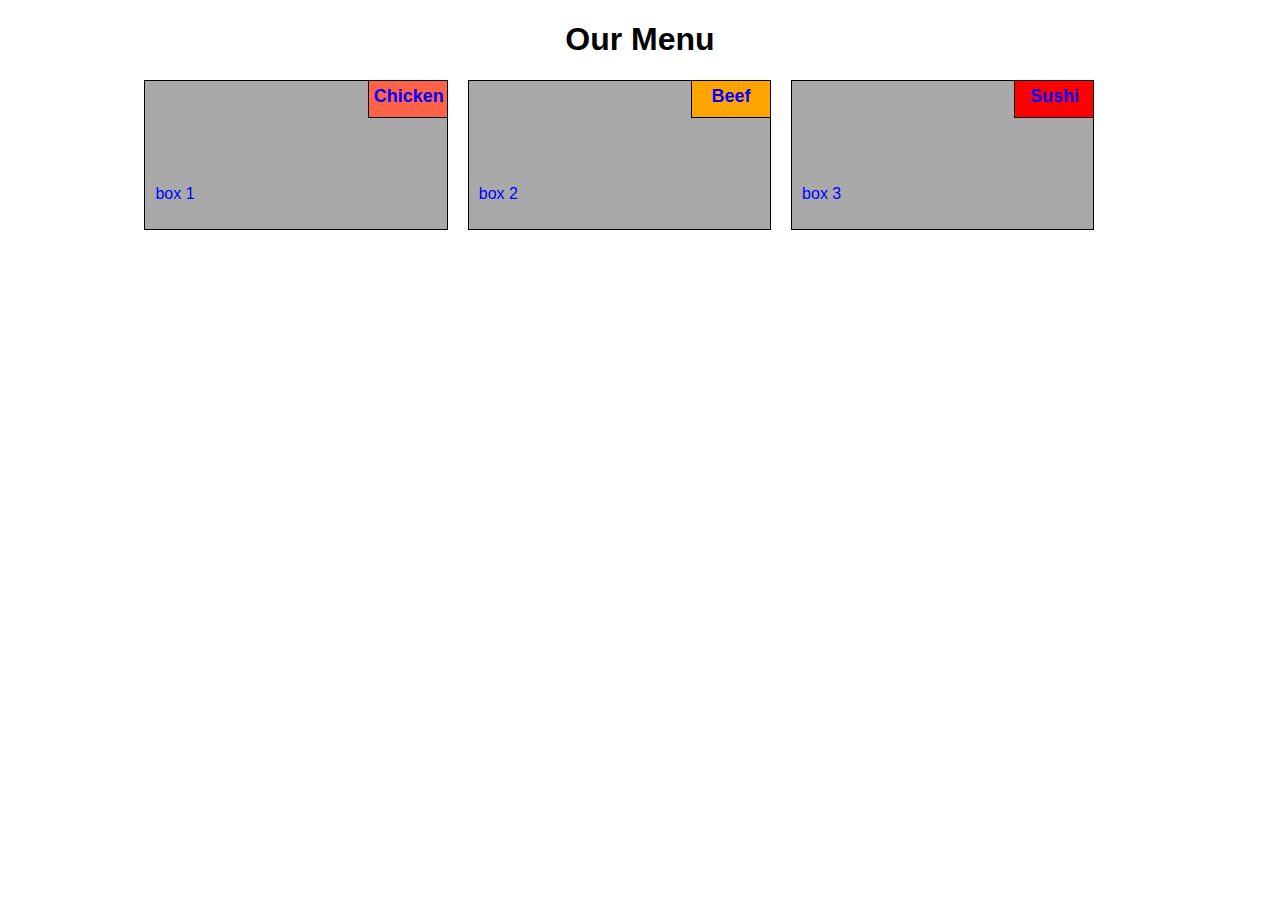
<file: site/index.html>
<!doctype htmL>
<html>
<head>
	<meta charset="utf8">
	<title>Module2_Solutions</title>
<link rel="stylesheet" href="style.css">
</head>
<body>
	<h1>Our Menu</h1>
	<div class="row">
		<section class="b1">
			<h2 id="p1">Chicken</h2> 
			<p> box 1 </p>
			</section>
		<section class="b2">
			<h2 id="p2">Beef</h2> 
			<p> box 2 </p>
		</section> 
		<section class="b3">
			<h2 id="p3">Sushi</h2> 
			<p> box 3 </p>
		</section>
	</div>
</body>
</html>
</file>
<file: site/style.css>
* {
	box-sizing: border-box;
}
h1 {
	text-align: center;
	font-family: Arial, Helvetica, sans-serif;
}

.row {
	width: 80%;
	margin-left: auto;
	margin-right: auto;
}

section {
	float: left;
	margin-left: auto;
	margin-right: auto;
	margin-bottom: 10px;
	position: relative;
	border: 1px solid black;
	background-color: #A9A9A9;
	width: 100%;
	height: 150px;
	color: blue;
	font-family: sans-serif;
}

h2 {
	position: absolute;
	top: -15px;
	right: -1px;
	font-size: 18px;
	padding: 5px;
	border: 1px solid black;
	border-top: 0px;
	width: 80px;
	height: 25%;
	text-align: center;
}

#p1 {
	background-color: #ff6347;
}

#p2 {
	background-color: #FFA500;
}
#p3 {
	background-color: #FF0000;
}
p {
	position: absolute;
	bottom: 10px;
	left: 10px;

}


@media (min-width: 992px) {
	.b1, .b2, .b3{
		width: 30%;
		float: left;
		margin-left: 10px;
		margin-right: 10px;
	}
}

@media (min-width: 768px) and (max-width: 991px) {
	.b1, .b2{
		width: 49%;
		float: left;
		}
	.b1 {
		margin-right: 1%;
	}
	.b2 {
		margin-left: 1%;
	}
	.b3 {
		width: 100%;
	}
}

@media (max-width: 767px) {
	.b1, .b2, .b3{
		width: 100%;

}
</file>
